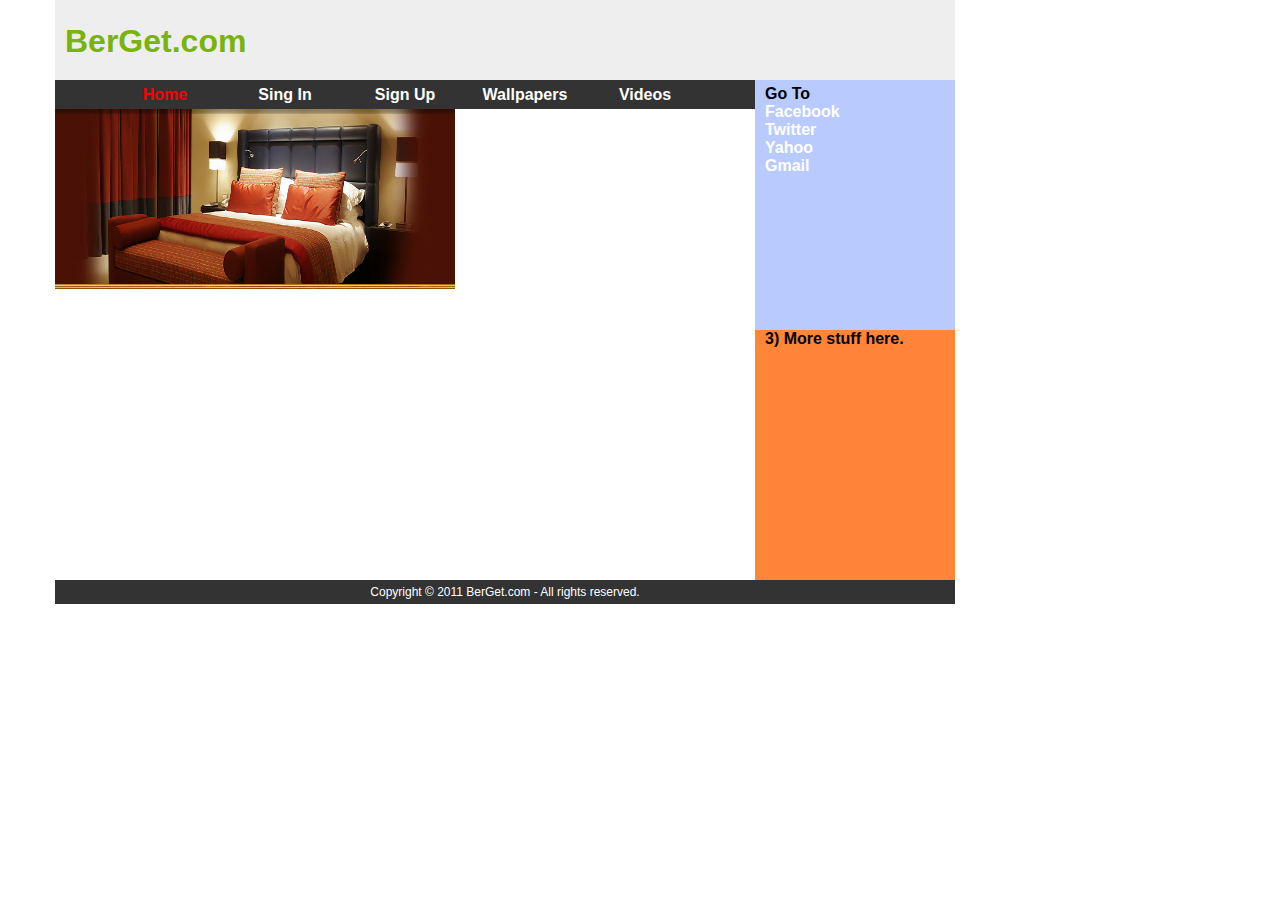
<file: Home.html>
<!DOCTYPE HTML PUBLIC "-//W3C//DTD HTML 4.01//EN" "http://www.w3.org/TR/html4/strict.dtd">
<html>
<head>
<title>BerGet</title>
<meta http-equiv="content-type" content="text/html; charset=iso-8859-1">
<meta name="BerGet" content="Social Network">
<link type="text/css" rel="stylesheet" href="main2.css">
</head>
<body>

<div id="container">

<div id="header">
<h1>BerGet.com</h1>
</div>

<div id="content">

<div id="menu">

<table width="600" align="center" cellspacing="0" cellpadding="0">

<tr>
<td class="menu"><a href="#" class="current">Home</a></td>
<td class="menu"><a href="Sign In.html">Sing In</a></td>
<td class="menu"><a href="Sign Up.html">Sign Up</a></td>
<td class="menu"><a href="Wallpapers.html">Wallpapers</a></td>
<td class="menu"><a href="Videos.html">Videos</a><td>
</tr>
</table>
</div>
<img src="images/image.jpg" width="400" height="180"/>
</div>

<div id="navigation">

<p style="margin-top:5px;">
<strong>Go To</strong><br/>
<a href="http://www.facebook.com" target="_blank">Facebook</a><br/>
<a href="http://www.twitter.com" target="_blank">Twitter</a><br/>
<a href="http://www.yahoo.com" target="_blank">Yahoo</a><br/>
<a href="http://www.gmail.com" target="_blank">Gmail</a><br/>
</p>
</div>

<div id="extra">

<p><strong>3) More stuff here.</strong></p>
</div>

<div id="footer">

<p>
Copyright &copy; 2011 BerGet.com - All rights reserved.
</p>
</div>
</div>

</body>
</html>
</file>
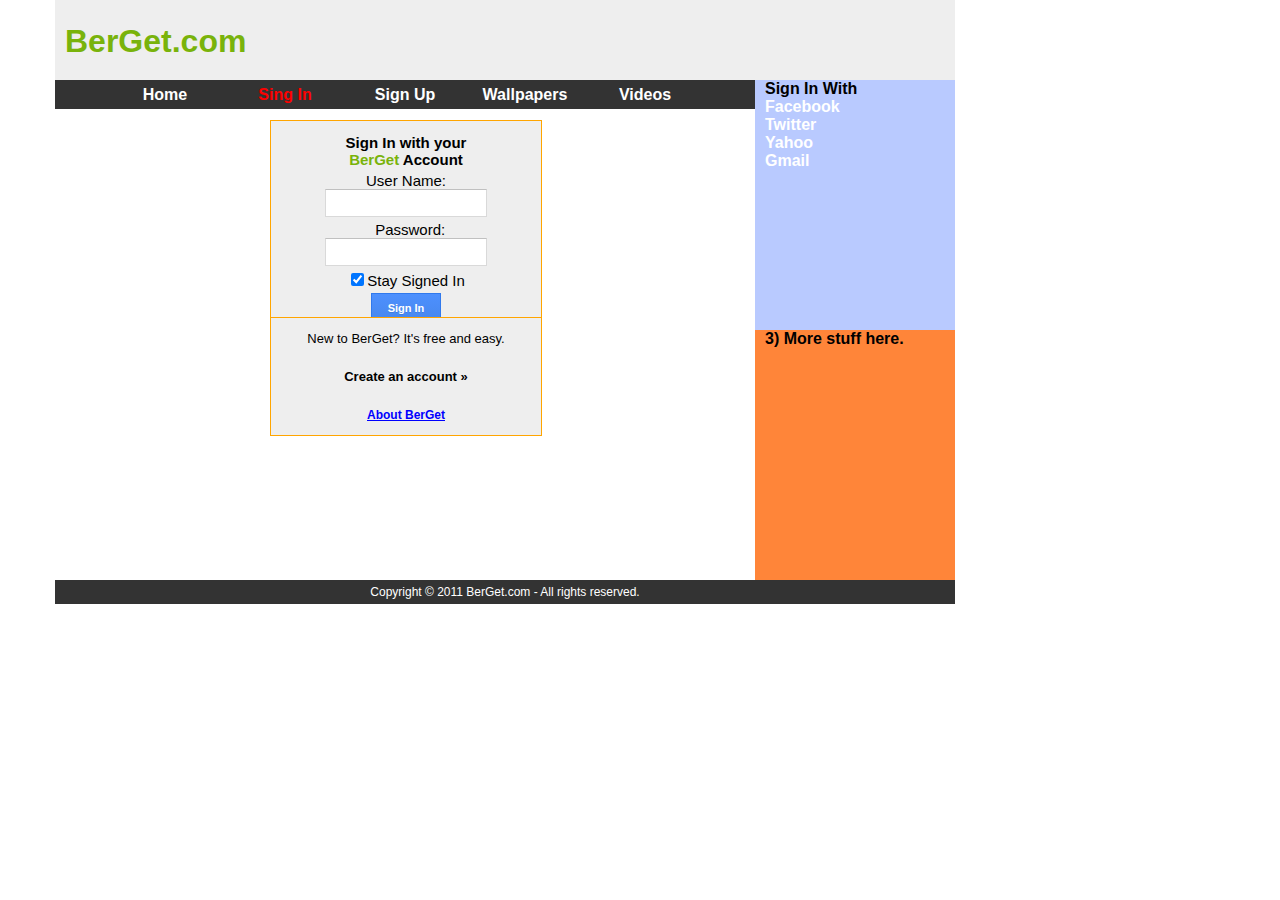
<file: Sign In.html>
<!DOCTYPE HTML PUBLIC "-//W3C//DTD HTML 4.01//EN" "http://www.w3.org/TR/html4/strict.dtd">
<html>
<head>
<title>BerGet - Sign In</title>
<meta http-equiv="content-type" content="text/html; charset=iso-8859-1">
<meta name="BerGet" content="Social Network">
<link type="text/css" rel="stylesheet" href="main2.css">
</head>
<body>

<div id="container">

<div id="header">

<h1>BerGet.com</h1>
</div>

<div id="content">

<div id="menu">

<table width="600" align="center" cellspacing="0" cellpadding="0">

<tr>
<td class="menu"><a href="Home.html">Home</a></td>
<td class="menu"><a href="#" class="current">Sing In</a></td>
<td class="menu"><a href="Sign Up.html">Sign Up</a></td>
<td class="menu"><a href="Wallpapers.html">Wallpapers</a></td>
<td class="menu"><a href="Videos.html">Videos</a><td>
</tr>
</table>
</div>

<form id="table" name="sing in" action="signin.php" method="post">

<table width="250" cellspacing="2">

<tr>
<td><strong>Sign In with your<br> <font color="#79B30B">BerGet</font> Account</strong></td>
</tr>
<tr>
<td><label>User Name: <input type="text" name="Uname"/></label></td>
</tr>
<tr>
<td><label>&nbsp;&nbsp;Password: <input type="password" name="password"/></label></td>
</tr>
<tr>
<td><label><input type="checkbox" name="stay" checked="checked"/>Stay Signed In</label></td>
</tr>
<tr>
<td><input type="submit" class="g-button g-button-submit" value="Sign In" name="Sign In"/></td>
</tr>
<tr>
<td><a href="#" class="normal">Can't access your account?</a></td>
</tr>
</table>
</form>

<table class="table2" width="250" cellspacing="2">

<tr>
<td>New to BerGet? It's free and easy.</td>
</tr>
<tr>
<td>&nbsp;</td>
</tr>
<tr>
<td><a href="Sign Up.html" id="button">Create an account &#187;</a></td>
</tr>
<tr>
<td>&nbsp;</td>
</tr>
<tr>
<td><a href="#" class="normal">About BerGet</a></td>
</tr>
</table>
</div>

<div id="navigation">

<p>
<strong>Sign In With</strong><br/>
<a href="http://www.facebook.com" target="_blank">Facebook</a><br/>
<a href="http://www.twitter.com" target="_blank">Twitter</a><br/>
<a href="http://www.yahoo.com" target="_blank">Yahoo</a><br/>
<a href="http://www.gmail.com" target="_blank">Gmail</a><br/>
</p>
</div>

<div id="extra">

<p>
<strong>3) More stuff here.</strong>
</p>
</div>

<div id="footer">

<p>
Copyright &copy; 2011 BerGet.com - All rights reserved.
</p>
</div>
</div>

</body>
</html>
</file>
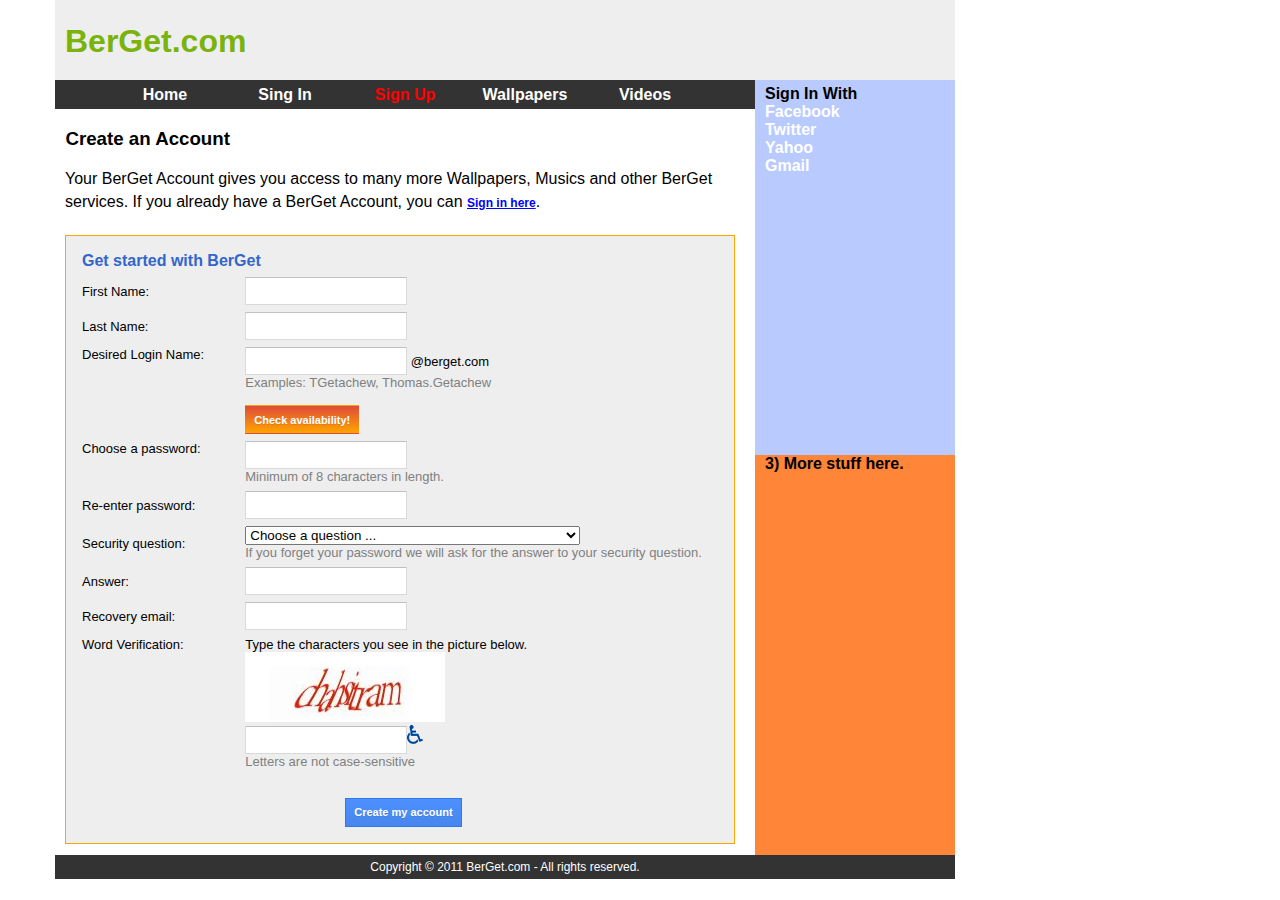
<file: Sign Up.html>
<!DOCTYPE HTML PUBLIC "-//W3C//DTD HTML 4.01//EN" "http://www.w3.org/TR/html4/strict.dtd">
<html>
<head>
<title>BerGet - Sign Up</title>
<meta http-equiv="content-type" content="text/html; charset=iso-8859-1">
<meta name="BerGet" content="Social Network">
<link type="text/css" rel="stylesheet" href="main2.css">
<style type="text/css">

div#content{
float:left;
width:700px;
height:750px;
}

div#navigation{
background:#B9CAFF;
float:right;
width:200px;
height:375px;
}

div#extra{
background:#FF8539;
float:right;
clear:right;
width:200px;
height:400px;
}
</style>
</head>
<body>

<div id="container">

<div id="header">

<h1>BerGet.com</h1>
</div>

<div id="content">

<div id="menu">

<table width="600" align="center" cellspacing="0" cellpadding="0">

<tr>
<td class="menu"><a href="Home.html">Home</a></td>
<td class="menu"><a href="Sign In.html">Sing In</a></td>
<td class="menu"><a href="#" class="current">Sign Up</a></td>
<td class="menu"><a href="Wallpapers.html">Wallpapers</a></td>
<td class="menu"><a href="Videos.html">Videos</a><td>
</tr>
</table>
</div>

<p><h3>&nbsp;&nbsp;Create an Account</h3></p>
<p>Your BerGet Account gives you access to many more Wallpapers, Musics and other BerGet services. If you already have a BerGet Account, you can <a href="Sign In.html" class="normal">Sign in here</a>.

<form name="sign up" action="signup.php" method="post">

<table class="table3" cellspacing="5">

<tr>
<td colspan="2"><font color="#3366cc" size="3"><b>Get started with BerGet</b></font></td>
</tr>
<tr>
<td width="25%">First Name:</td><td width="75%"><input size="30" type="text" name="Firstname"/></td>
</tr>
<tr>
<td>Last Name:</td><td><input size="30" type="text" name="Lastname"/></td>
</tr>
<tr>
<td valign="top">Desired Login Name:</td><td><label><input size="30" type="text" name=""/> @berget.com</label><br/><font color="grey">Examples: TGetachew, Thomas.Getachew</font><br/><br/><input type="submit" class="g-button g-button-red"  value="Check availability!" name="Check availability"/></td>
</tr>
<tr>
<td valign="top">Choose a password:</td><td><input size="30" type="password" name="password"/><br/><font color="grey">Minimum of 8 characters in length.</font></td>
</tr>
</tr>
<tr>
<td>Re-enter password:</td><td><input size="30" type="password" name="password"/></td>
</tr>
</tr>
<tr>
<td>Security question:</td>
<td>
<select>
<option value="choosequestion" style="font-style:italic;">Choose a question ...</option>
<option value="What is the name of your best friend from childhood?">What is the name of your best friend from childhood?</option>
<option value="What was the name of your first teacher?">What was the name of your first teacher?</option>
<option value="What is the name of your manager at your first job?">What is the name of your manager at your first job?</option>
<option value="What was your first phone number?">What was your first phone number?</option>
<option value="What is your vehicle registration number?">What is your vehicle registration number?</option>
<option value="What is your library card number?">What is your library card number?</option>
</select><br/>
<font color="grey">If you forget your password we will ask for the answer to your security question.</font>
</td>
</tr>
<tr>
<td>Answer:</td><td><input size="50" type="text" name="answer"></td>
</tr>
<tr>
<td>Recovery email:</td><td><input size="30" type="text" name="Recovery email"></td>
</tr>
<tr>
<td valign="top">Word Verification:</td><td>Type the characters you see in the picture below.<br/><img src="images/Visual verification.jpg" name="Word verification" alt="Visual Verification"><br/><input type="text" name="Word verification"><img src="images/icon.gif"><br/><font color="grey">Letters are not case-sensitive</font></td>
</tr>
<tr>
<td colspan="2">&nbsp;</td>
</tr>
<tr>
<td>&nbsp;</td><td><input style="margin-left:100px;" type="submit"  class="g-button g-button-submit" value="Create my account" name="create account"></td>
</tr>
</table>
</form>
</div>

<div id="navigation">

<p style="margin-top:5px;">
<strong>Sign In With</strong><br/>
<a href="http://www.facebook.com" target="_blank">Facebook</a><br/>
<a href="http://www.twitter.com" target="_blank">Twitter</a><br/>
<a href="http://www.yahoo.com" target="_blank">Yahoo</a><br/>
<a href="http://www.gmail.com" target="_blank">Gmail</a><br/>
</p>
</div>

<div id="extra">

<p><strong>3) More stuff here.</strong></p>
</div>

<div id="footer">

<p>
Copyright &copy; 2011 BerGet.com - All rights reserved.
</p>
</div>
</div>

</body>
</html>
</file>
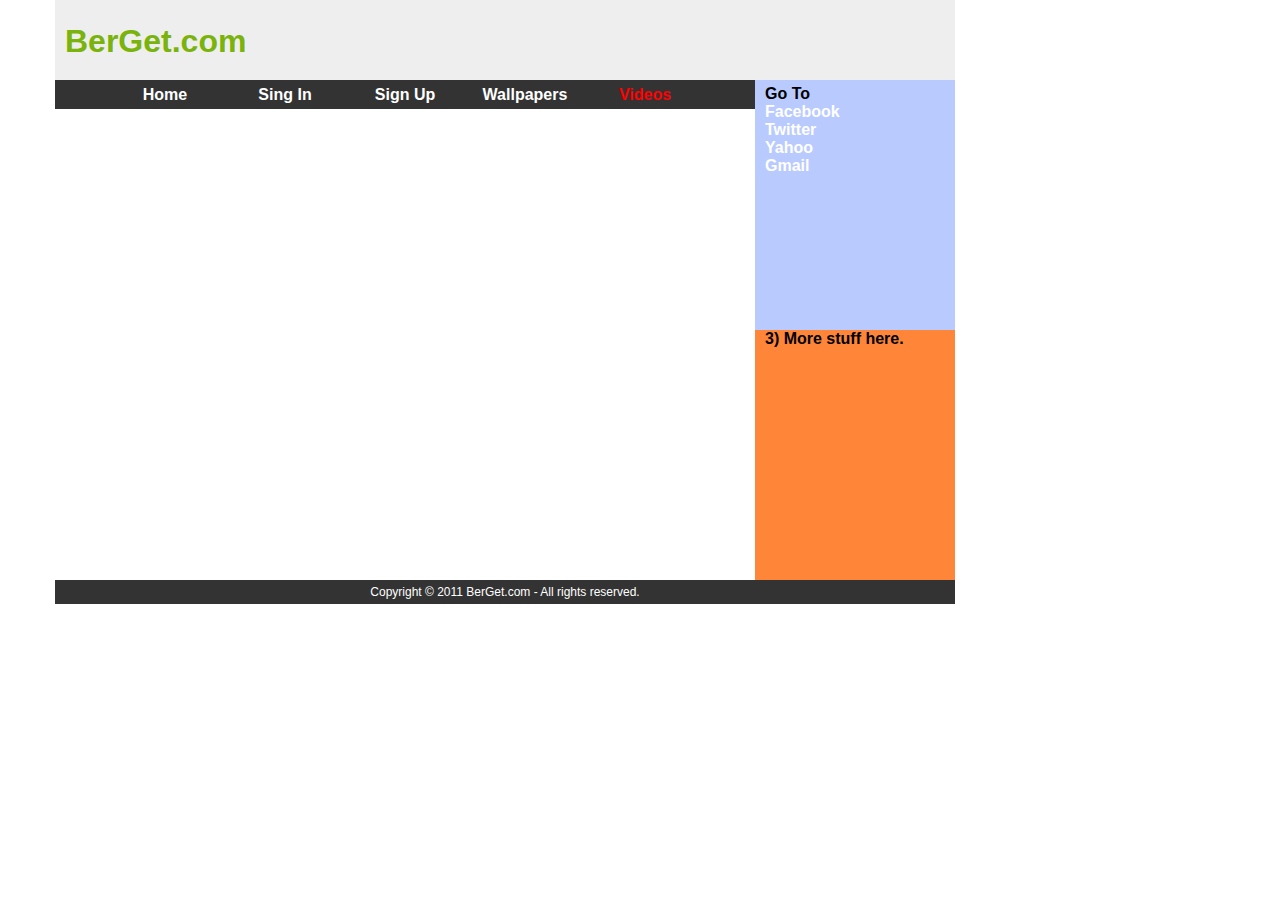
<file: Videos.html>
<!DOCTYPE HTML PUBLIC "-//W3C//DTD HTML 4.01//EN" "http://www.w3.org/TR/html4/strict.dtd">
<html>
<head>
<title>BerGet - Videos</title>
<meta http-equiv="content-type" content="text/html; charset=iso-8859-1">
<meta name="BerGet" content="Social Network">
<link type="text/css" rel="stylesheet" href="main2.css">
</head>
<body>

<div id="container">

<div id="header">

<h1>BerGet.com</h1>
</div>

<div id="content">

<div id="menu">

<table width="600" align="center" cellspacing="0" cellpadding="0">

<tr>
<td class="menu"><a href="Home.html">Home</a></td>
<td class="menu"><a href="Sign In.html">Sing In</a></td>
<td class="menu"><a href="Sign Up.html">Sign Up</a></td>
<td class="menu"><a href="Wallpapers.html">Wallpapers</a></td>
<td class="menu"><a href="#" class="current">Videos</a><td>
</tr>
</table>
</div>

</div>

<div id="navigation">

<p style="margin-top:5px;">
<strong>Go To</strong><br/>
<a href="http://www.facebook.com" target="_blank">Facebook</a><br/>
<a href="http://www.twitter.com" target="_blank">Twitter</a><br/>
<a href="http://www.yahoo.com" target="_blank">Yahoo</a><br/>
<a href="http://www.gmail.com" target="_blank">Gmail</a><br/>
</p>
</div>

<div id="extra">

<p><strong>3) More stuff here.</strong></p>
</div>

<div id="footer">

<p>
Copyright &copy; 2011 BerGet.com - All rights reserved.
</p>
</div>
</div>

</body>
</html>
</file>
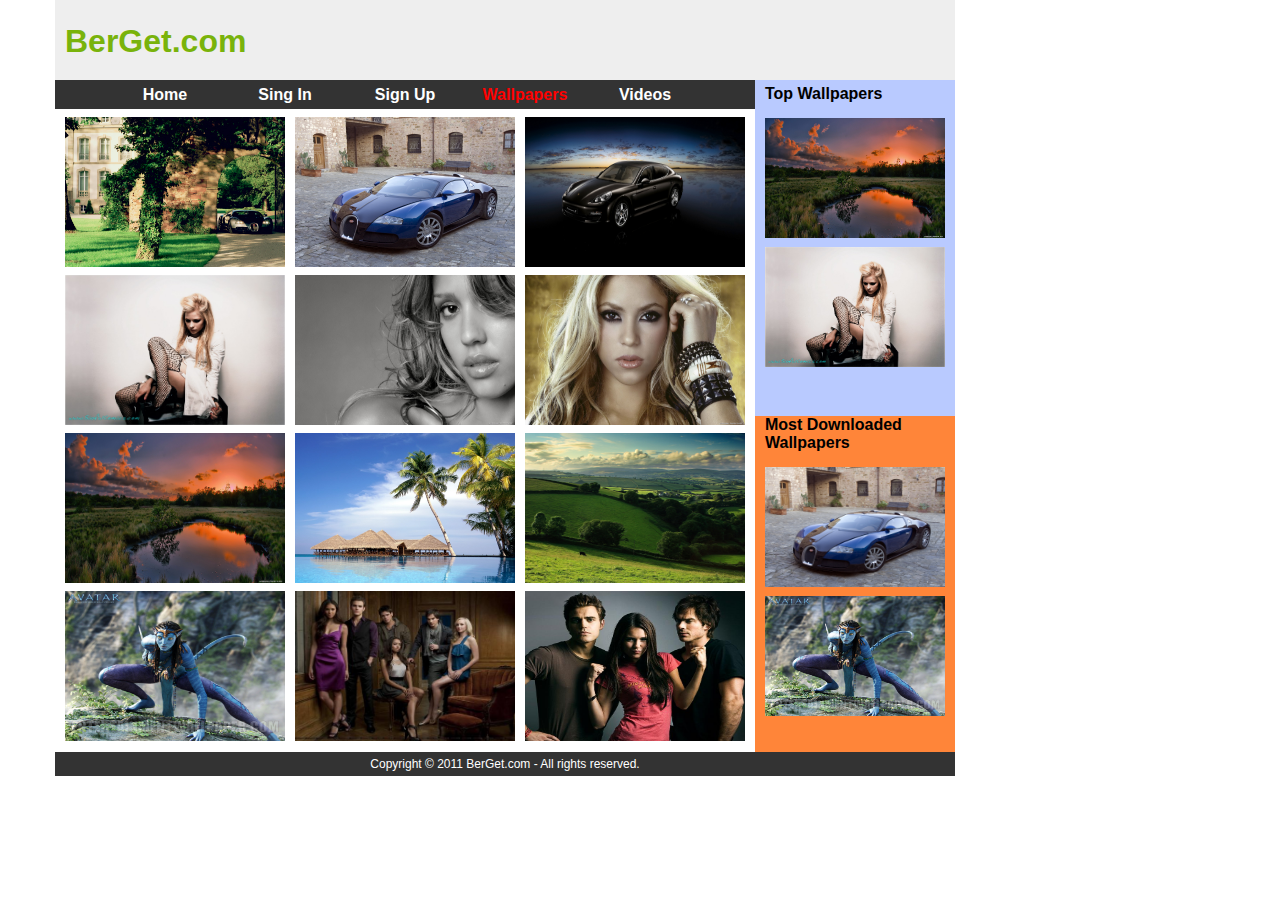
<file: Wallpapers.html>
<!DOCTYPE HTML PUBLIC "-//W3C//DTD HTML 4.01//EN" "http://www.w3.org/TR/html4/strict.dtd">
<html>
<head>
<title>BerGet - Wallpapers</title>
<meta http-equiv="content-type" content="text/html; charset=iso-8859-1">
<meta name="BerGet" content="Social Network">
<link type="text/css" rel="stylesheet" href="main2.css">
<style type="text/css">

div#content{
float:left;
width:700px;
height:672px;
}

img#wallpaper {
width:220px;
height:150px;
margin:3px;
}

div#navigation{
background:#B9CAFF;
float:right;
width:200px;
height:336px;
}

div#extra{
background:#FF8539;
float:right;
clear:right;
width:200px;
height:336px;
}
</style>
</head>
<body>

<div id="container">

<div id="header">

<h1>BerGet.com</h1>
</div>

<div id="content">

<div id="menu">

<table width="600" align="center" cellspacing="0" cellpadding="0">

<tr>
<td class="menu"><a href="Home.html">Home</a></td>
<td class="menu"><a href="Sign In.html">Sing In</a></td>
<td class="menu"><a href="Sign Up.html">Sign Up</a></td>
<td class="menu"><a href="#" class="current">Wallpapers</a></td>
<td class="menu"><a href="Videos.html">Videos</a><td>
</tr>
</table>
</div>

<div align="center" style="margin-top:5px;">

<div id="carrier">

<a href="images/car1.jpg"><img id="wallpaper" src="images/car1.jpg"></a>
<a href="images/car2.jpg"><img id="wallpaper" src="images/car2.jpg"></a>
<a href="images/car3.jpg"><img id="wallpaper" src="images/car3.jpg"></a>
</div>

<div id="carrier">

<a href="images/celeb1.jpg"><img id="wallpaper" src="images/celeb1.jpg"></a>
<a href="images/celeb2.jpg"><img id="wallpaper" src="images/celeb2.jpg"></a>
<a href="images/celeb3.jpg"><img id="wallpaper" src="images/celeb3.jpg"></a>
</div>

<div id="carrier">

<a href="images/nature1.jpg"><img id="wallpaper" src="images/nature1.jpg"></a>
<a href="images/nature2.jpg"><img id="wallpaper" src="images/nature2.jpg"></a>
<a href="images/nature3.jpg"><img id="wallpaper" src="images/nature3.jpg"></a>
</div>

<div id="carrier">

<a href="images/movie1.jpg"><img id="wallpaper" src="images/movie1.jpg"></a>
<a href="images/movie2.jpeg"><img id="wallpaper" src="images/movie2.jpeg"></a>
<a href="images/movie3.jpeg"><img id="wallpaper" src="images/movie3.jpeg"></a>
</div>

</div>

</div>

<div id="navigation">

<p style="margin-top:5px;">
<strong>Top Wallpapers</strong><br/>
<a href="images/nature1.jpg"><img src="images/nature1.jpg" width="180" height="120" style="margin-top:15px;"></a><br/>
<a href="images/celeb1.jpg"><img src="images/celeb1.jpg" width="180" height="120" style="margin-top:5px;"></a><br/>
</p>
</div>

<div id="extra">

<p>
<strong>Most Downloaded Wallpapers</strong>
<a href="images/car2.jpg"><img src="images/car2.jpg" width="180" height="120" style="margin-top:15px;"></a><br/>
<a href="images/movie1.jpg"><img src="images/movie1.jpg" width="180" height="120" style="margin-top:5px;"></a><br/>
</p>
</div>

<div id="footer">

<p>
Copyright &copy; 2011 BerGet.com - All rights reserved.
</p>
</div>
</div>

</body>
</html>
</file>
<file: main2.css>
html,body{
margin:0;
padding:0;
}

body{
font-family:arial,sans-serif;
text-align:center;
}

p{
margin:0 10px 10px;
}

input[type=text], input[type=password]{
width:150px;
height:20px;
border:1px solid grey;
}

input[type=password], input[type=text]{
  display: inline-block;
  height: 24px;
  margin: 0;
  padding-left: 8px;
  background: #fff;
  border: 1px solid #d9d9d9;
  border-top: 1px solid #c0c0c0;
}
input[type=password]:hover, input[type=text]:hover{
  border: 1px solid brown;
}
input[type=password]:focus, input[type=text]:focus{
  outline: none;
  border: 1px solid orange;
}
.g-button {
  display: inline-block;
  min-width: 54px;
  text-align: center;
  color: #555;
  font-size: 11px;
  font-weight: bold;
  height: 24px;
  padding: 0 8px;
  line-height: 24px;
  border: 1px solid #dcdcdc;
  border: 1px solid rgba(0,0,0,0.1);
  background-color: #f5f5f5;
  background-image: -webkit-gradient(linear,left top,left bottom,from(#f5f5f5),to(#f1f1f1));
  background-image: -webkit-linear-gradient(top,#f5f5f5,#f1f1f1);
  background-image: -moz-linear-gradient(top,#f5f5f5,#f1f1f1);
  background-image: -ms-linear-gradient(top,#f5f5f5,#f1f1f1);
  background-image: -o-linear-gradient(top,#f5f5f5,#f1f1f1);
  background-image: linear-gradient(top,#f5f5f5,#f1f1f1);
}
.g-button {
  min-width: 70px;
}
button.g-button, input[type=submit].g-button {
  height: 29px;
  line-height: 24px;
  vertical-align: bottom;
  margin: 0;
}
input[type=submit].g-button {
  overflow: visible;
}
.g-button:hover {
  border: 1px solid #c6c6c6;
  color: #333;
  text-decoration: none;
  background-color: #f8f8f8;
  background-image: -webkit-gradient(linear,left top,left bottom,from(#f8f8f8),to(#f1f1f1));
  background-image: -webkit-linear-gradient(top,#f8f8f8,#f1f1f1);
  background-image: -moz-linear-gradient(top,#f8f8f8,#f1f1f1);
  background-image: -ms-linear-gradient(top,#f8f8f8,#f1f1f1);
  background-image: -o-linear-gradient(top,#f8f8f8,#f1f1f1);
  background-image: linear-gradient(top,#f8f8f8,#f1f1f1);
}
.g-button:active {
  background-color: #f6f6f6;
  background-image: -webkit-gradient(linear,left top,left bottom,from(#f6f6f6),to(#f1f1f1));
  background-image: -webkit-linear-gradient(top,#f6f6f6,#f1f1f1);
  background-image: -moz-linear-gradient(top,#f6f6f6,#f1f1f1);
  background-image: -ms-linear-gradient(top,#f6f6f6,#f1f1f1);
  background-image: -o-linear-gradient(top,#f6f6f6,#f1f1f1);
  background-image: linear-gradient(top,#f6f6f6,#f1f1f1);
}
.g-button:visited {
  color: #666;
}
.g-button-submit {
  border: 1px solid #3079ed;
  color: #fff;
  text-shadow: 0 1px rgba(0,0,0,0.1);
  background-color: #4d90fe;
  background-image: -webkit-gradient(linear,left top,left bottom,from(#4d90fe),to(#4787ed));
  background-image: -webkit-linear-gradient(top,#4d90fe,#4787ed);
  background-image: -moz-linear-gradient(top,#4d90fe,#4787ed);
  background-image: -ms-linear-gradient(top,#4d90fe,#4787ed);
  background-image: -o-linear-gradient(top,#4d90fe,#4787ed);
  background-image: linear-gradient(top,#4d90fe,#4787ed);
}
.g-button-submit:hover {
  border: 1px solid #2f5bb7;
  color: #fff;
  text-shadow: 0 1px rgba(0,0,0,0.3);
  background-color: #357ae8;
  background-image: -webkit-gradient(linear,left top,left bottom,from(#4d90fe),to(#357ae8));
  background-image: -webkit-linear-gradient(top,#4d90fe,#357ae8);
  background-image: -moz-linear-gradient(top,#4d90fe,#357ae8);
  background-image: -ms-linear-gradient(top,#4d90fe,#357ae8);
  background-image: -o-linear-gradient(top,#4d90fe,#357ae8);
  background-image: linear-gradient(top,#4d90fe,#357ae8);
}
.g-button-submit:active {
  -webkit-box-shadow: inset 0 1px 2px rgba(0,0,0,0.3);
  -moz-box-shadow: inset 0 1px 2px rgba(0,0,0,0.3);
  box-shadow: inset 0 1px 2px rgba(0,0,0,0.3);
}
.g-button-red {
  border: 1px solid transparent;
  color: #fff;
  text-shadow: 0 1px rgba(0,0,0,0.1);
  background-color: #d14836;
  background-image: -webkit-gradient(linear,left top,left bottom,from(#dd4b39),to(orange));
  background-image: -webkit-linear-gradient(top,#dd4b39,orange);
  background-image: -moz-linear-gradient(top,#dd4b39,orange);
  background-image: -ms-linear-gradient(top,#dd4b39,orange);
  background-image: -o-linear-gradient(top,#dd4b39,orange);
  background-image: linear-gradient(top,#dd4b39,orange);
}
.g-button-red:hover {
  border: 1px solid #b0281a;
  color: #fff;
  text-shadow: 0 1px rgba(0,0,0,0.3);
  background-color: #c53727;
  background-image: -webkit-gradient(linear,left top,left bottom,from(orange),to(#c53727));
  background-image: -webkit-linear-gradient(top,orange,#c53727);
  background-image: -moz-linear-gradient(top,orange,#c53727);
  background-image: -ms-linear-gradient(top,orange,#c53727);
  background-image: -o-linear-gradient(top,orange,#c53727);
  background-image: linear-gradient(top,orange,#c53727);
}
.g-button-red:active {
  border: 1px solid #992a1b;
  background-color: #b0281a;
  background-image: -webkit-gradient(linear,left top,left bottom,from(#dd4b39),to(#b0281a));
  background-image: -webkit-linear-gradient(top,#dd4b39,#b0281a);
  background-image: -moz-linear-gradient(top,#dd4b39,#b0281a);
  background-image: -ms-linear-gradient(top,#dd4b39,#b0281a);
  background-image: -o-linear-gradient(top,#dd4b39,#b0281a);
  background-image: linear-gradient(top,#dd4b39,#b0281a);
}

a:link, a:visited{
font-family:arial,sans-serif;
color: white;
text-decoration:none;
font-weight:bold;
}

a.current{
color:red;
}

a.normal{
color:blue;
text-decoration:underline;
font-size:12px;
}

a#button{
color:#000000;
}

div#header{
height:60px;
line-height:20px;
padding:10px;
background: #EEE;
vertical-align:middle;
}

div#header h1{
color: #79B30B;
line-height:20px;
}

div#container{
width:900px;
margin:0 auto 10px 55px;
text-align:left;
vertical-align:top;
}

div#content{
float:left;
width:700px;
height:500px;
}

div#content p{
line-height:1.4;
}

div#menu{
background: #333;
clear:both;
width:100%;
text-align:center;
}

div#menu p{
margin:0;
padding:5px 10px;
}

td.menu:hover{
background:#79B30B;
}

td.menu {
width:20%;
height:29px;

}


div#carrier{
width:700px;
height:158px;
}

form#table {
background:#EEE;
border:1px solid orange;
text-align:center;
position:absolute;
left:270px;
top:120px;
padding:10px;
font-size:15px;
}

table.table2{
background:#EEE;
border:1px solid orange;
text-align:center;
position:absolute;
left:270px;
top:317px;
width:272px;
padding:10px;
font-size:13px;
}

table.table3{
background:#EEE;
border:1px solid orange;
text-align:left;
position:absolute;
top:235px;
left:65px;
width:670px;
padding:10px;
font-size:13px;
}

div#navigation{
background:#B9CAFF;
float:right;
width:200px;
height:250px;
}

div#navigation a:hover{
color:red;
}

div#extra{
background:#FF8539;
float:right;
clear:right;
width:200px;
height:250px;
}

div#footer{
font-family:arial,sans-serif;
font-size:12px;
background: #333;
margin-top:10px;
color:#ffffff;
clear:both;
width:100%;
text-align:center;
}

div#footer p{
padding:5px 10px;
}
</file>
